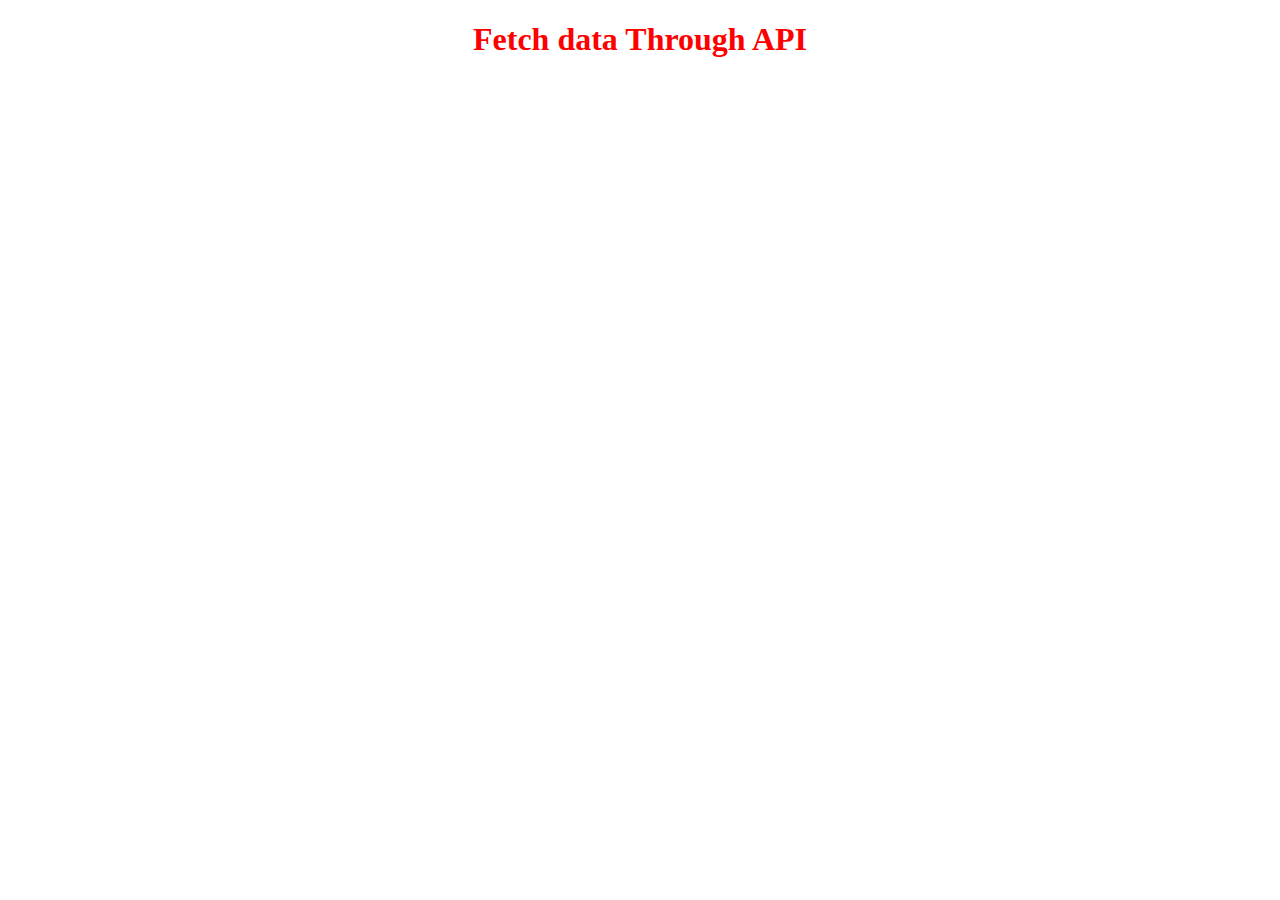
<file: index.html>
<!DOCTYPE html>
<html lang="en">

<head>
    <meta charset="UTF-8">
    <meta name="viewport" content="width=device-width, initial-scale=1.0">
    <title>Fetch Api</title>
    <link rel="stylesheet" href="fetch.css"/>
</head>

<body>
        <div><h1 class="heading">Fetch data Through API</h1></div>
    <div id="container">
        <div id="card-container">

        </div>

    </div>

    
    <script src="fetch.js"></script>
</body>

</html>
</file>
<file: fetch.css>
#card {
    width: 250px;
    padding: 15px;
    border-radius: 8px;
    display: flex;
    flex-direction: column;
    box-shadow: 3px 3px 12px #aeadad;
    justify-content: space-around;
    background-color: rgb(253, 253, 253);
    transition: 0.7s;
}
#card:hover{
    transform: scale(1.05);
}
#card-img img {
    width: 100%;
    height: 200px;
    background-size: contain;
}

#card-title {
    font-size: 30px;
    font-weight: 700;
}

#price {
    font-weight: 700;
    font-size: 20px;
    color: blue;
}
#card-container{
    display: flex;
    flex-wrap: wrap;
    justify-content: center;
    gap: 60px 80px;
    
}
#description{
    opacity: 0.9;
}
.heading{
    text-align: center;
    margin-bottom: 50px;
    color: red;
}
#brand,#category{
    font-size: large;
    text-shadow: 1px 1px 2px rgb(190, 189, 189);
}
</file>
